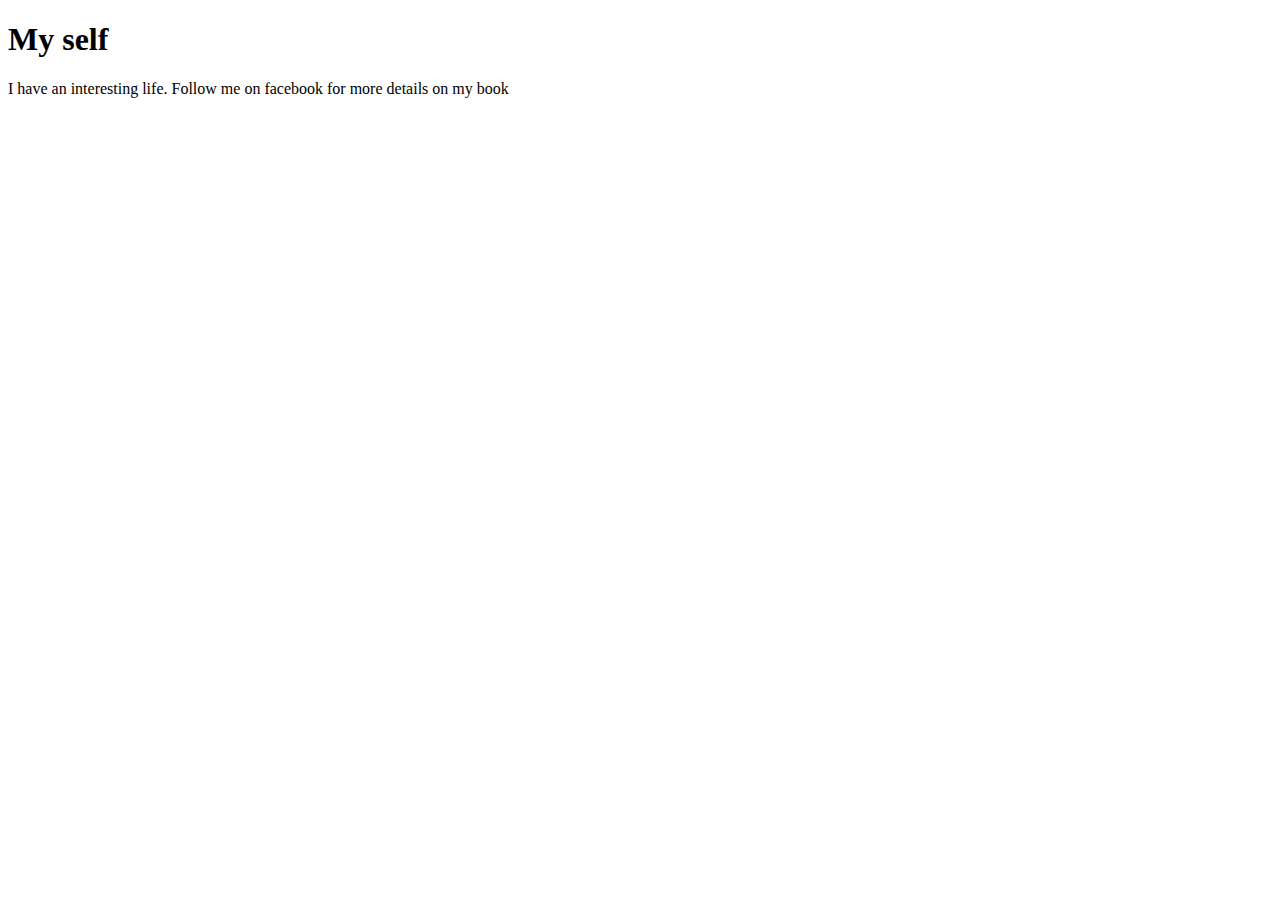
<file: assignment3 .html>
<!DOCTYPE html>
<html lang="en">
<head>
    <meta charset="UTF-8">
    <meta http-equiv="X-UA-Compatible" content="IE=edge">
    <meta name="viewport" content="width=device-width, initial-scale=1.0">
    <title>js 3</title>
</head>
<body>
    <h1>My self</h1>
    <p id="essay"></p>
    <script>
        let height = "I have an interesting life. Follow me on facebook for more details on my book";
        document.getElementById('essay').innerHTML =height;
    </script>
</body>
</html>
</file>
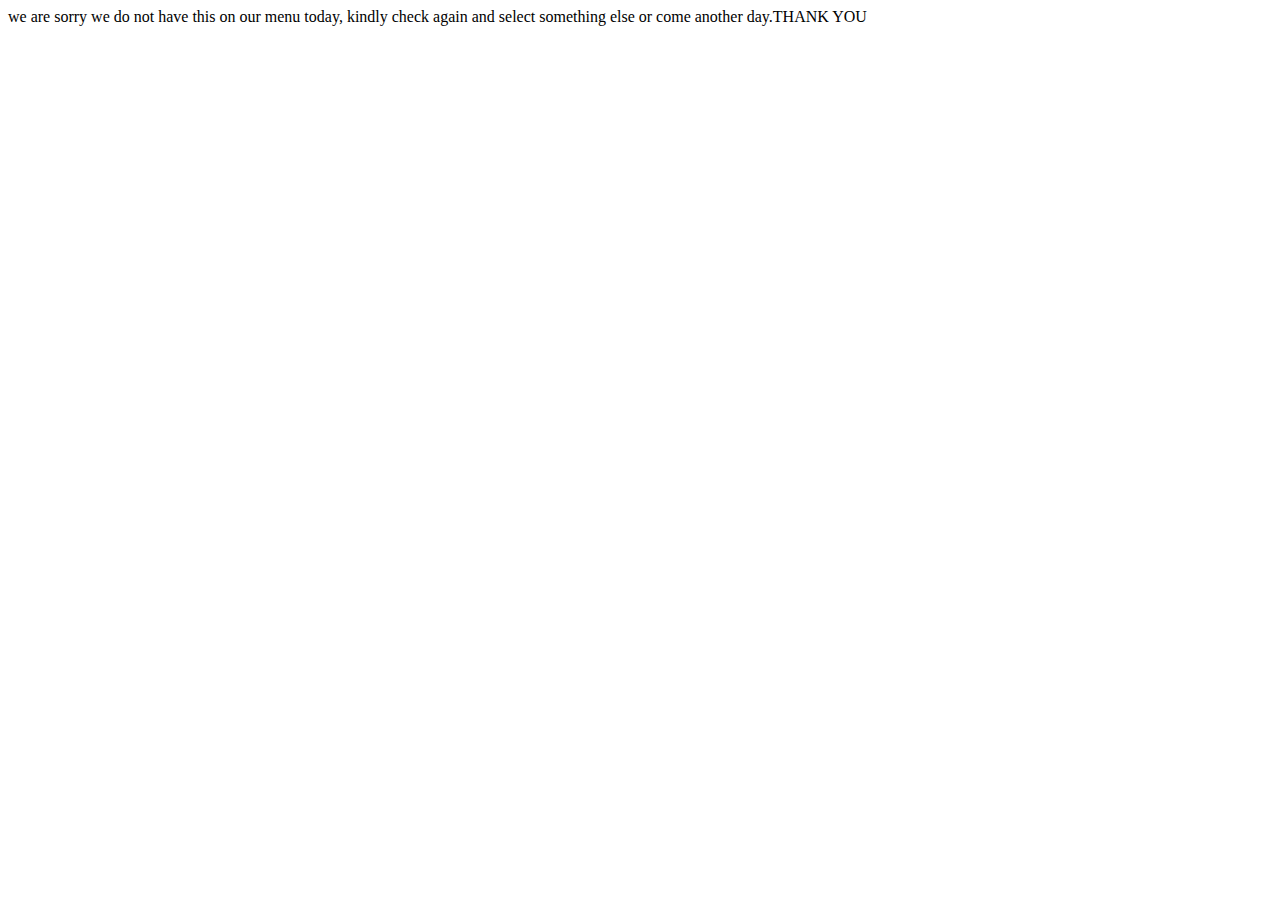
<file: assignment_7.html>
<!DOCTYPE html>
<html lang="en">
<head>
    <meta charset="UTF-8">
    <meta http-equiv="X-UA-Compatible" content="IE=edge">
    <meta name="viewport" content="width=device-width, initial-scale=1.0">
    <title>assign 7</title>
</head>
<body>
    <script>
        // let a ='fufu';
        // let b = 'banku';
        // let c = 'rice';
        // let d = 'kokonte';
        // let e = 'aklpe';
        // let f = 'fried yam';

        let item1 ="fufu";
        let item2 ="banku";
        let item3 = "rice with crab intestine stew";
        let item4 = "kokonte";
        let item5 = "aklpe";
        let ing1 = 'cassava water and plantain';
        let ing2 = 'casssava dough, water and corn dough';
        let ing3 = 'local rice and the intestine of a crab with oil, tomatoes';
        let ing4 = 'dried cassava flour and water';
        let ing5 = 'corn flour and water';
        let menu = window.alert('Have a look at our menu: a. '+ item1 +' , b. '+ item2 +' , c.'+ item3 +' , d.'+ item4 +' and e. '+ item5 +'.');
        menu =window.prompt('please place your order');
        while(menu==""){
            menu = window.prompt("please you must eat something")
            
        }
        if(menu== "a"){
            document.writeln('we offer the best '+ item1 +' and here is our ingredient: '+ ing1 +' and we do it just exactly like how mum does it.');
        }
        else if( menu== 'b'){
            document.writeln('we offer the best '+ item2 +' and here is our ingredient: '+ ing2 +' and we do it just exactly like how mum does it.');
        }
        else if( menu== 'c'){
            document.writeln('we offer the best '+ item3 +' and here is our ingredient: '+ ing3  +' and we do it just exactly like how mum does it.');
        }
        else if( menu== 'd'){
            document.writeln('we offer the best '+ item4 +' and here is our ingredient: '+ ing4 +' and we do it just exactly like how mum does it.');
        }
        else if( menu== 'e'){
            document.writeln('we offer the best '+ item5 +' and here is our ingredient: '+ ing5 +' and we do it just exactly like how mum does it.');
        }
        else{
            document.writeln("we are sorry we do not have this on our menu today, kindly check again and select something else or come another day.THANK YOU");
        }


      

    </script>
</body>
</html>
</file>
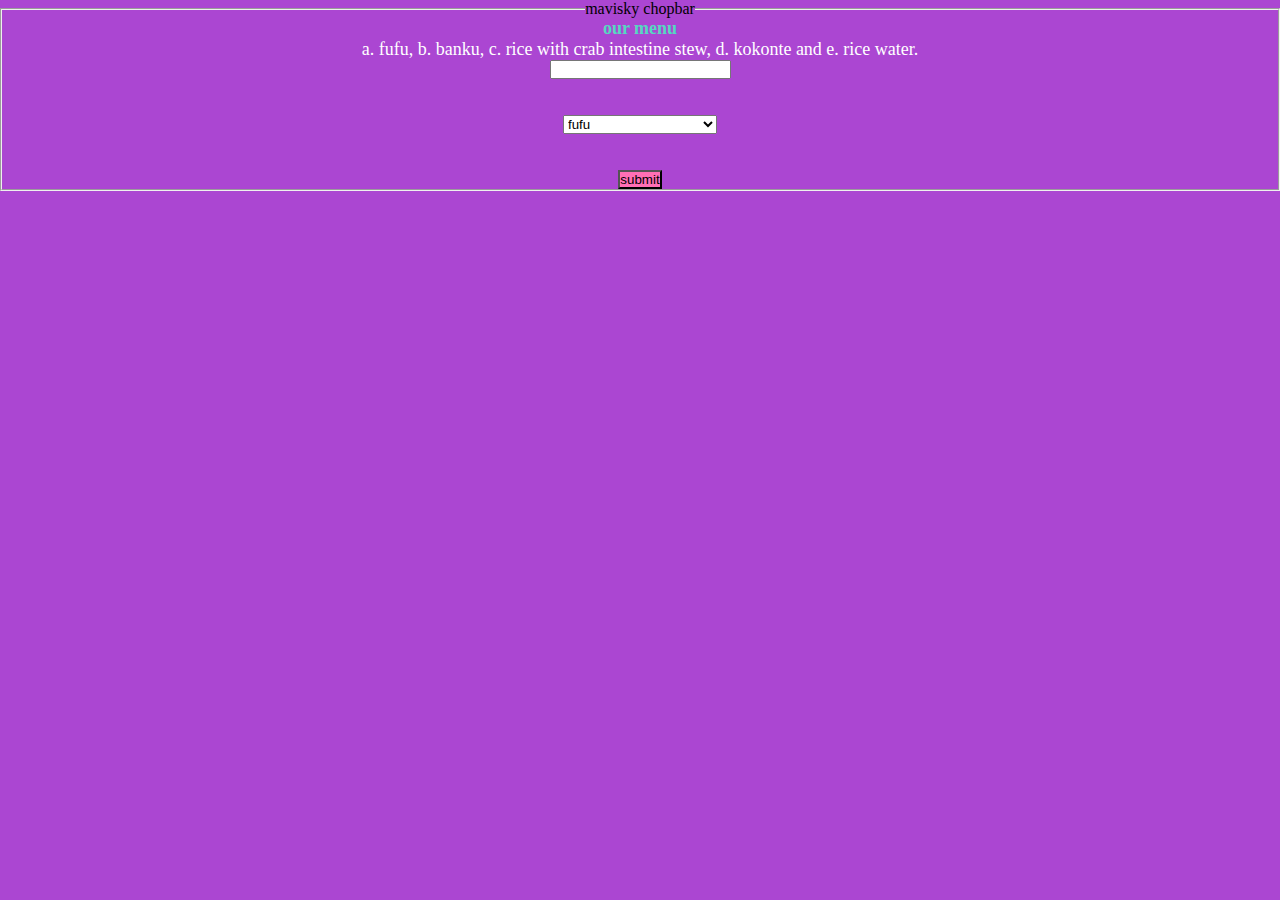
<file: assignment_8.html>
<!DOCTYPE html>
<html lang="en">
<head>
    <meta charset="UTF-8">
    <meta http-equiv="X-UA-Compatible" content="IE=edge">
    <meta name="viewport" content="width=device-width, initial-scale=1.0">
    <link rel="stylesheet" href="./style.css">
    <title>assign 8</title>
</head>
<body style="background-color:#AB46D2;">
<fieldset>
    <legend style:text align="center";>mavisky chopbar</legend>
   <h1> <p style: text align="center"; b>our menu</p></h1>
    <p id="menuItem" style: text align="center"></p>
    <p id="userselection"></p>
    <p id="ingredient"></p>
    <center><input type="text" id="menuField" class="menuField" ></center>
  <br> <br>
  <center>
    <select name="menuField">
        <option value="fufu">fufu</option>
        <option value="banku">banku</option>
        <option value="rice_with_crab_intestine">rice with crab intestine</option>
        <option value="kokonte">kokonte</option>
        <option value="rice water">rice water</option>
        </select>
  </center>
    
    <br> <br>  
    <center><input type="submit" style="background-color: #FF6FB5"; hover="background-color: blue" text align="center"; value="submit" class="menuSubmit"></center>
    
    <script>
        let item1 ="fufu";
        let item2 ="banku";
        let item3 = "rice with crab intestine stew";
        let item4 = "kokonte";
        let item5 = "rice water";
        let ing1 = 'cassava water and plantain';
        let ing2 = 'casssava dough, water and corn dough';
        let ing3 = 'local rice and the intestine of a crab with oil, tomatoes';
        let ing4 = 'dried cassava flour and water';
        let ing5 = 'rice and water';
        document.getElementById("menuItem").innerHTML ='a. '+ item1 +',  b. '+ item2 +',  c. '+ item3 +',  d. '+ item4 +' and e. '+ item5 +'.'; 
        
        const menuField = document.querySelector(".menuField");
        const menuSubmit = document.querySelector('.menuSubmit');

        function checkMenu(){
            const menuValue = (menuField.value)

            if(menuValue =="a"|| menuvalue == "fufu"){
            document.getElementById('userselection').innerHTML = 'you have selected '+ item1;
            document.getElementById('ingredient').innerHTML = 'The ingredients are: '+ ing1;
        }

        else if(menuValue =='b'){
            document.getElementById('userselection').innerHTML = 'you have selected '+ item2;
            document.getElementById('ingredient').innerHTML = 'The ingredients are: '+ ing2;
        }

         else if(menuValue =='c'){
            document.getElementById('userselection').innerHTML = 'you have selected '+ item3;
            document.getElementById('ingredient').innerHTML = 'The ingredients are: '+ ing3;
        }

         else if(menuValue =='d'){
            document.getElementById('userselection').innerHTML = 'you have selected '+ item4;
            document.getElementById('ingredient').innerHTML = 'The ingredients are: '+ ing4;
        }

         else if(menuValue == 'e'){
            document.getElementById('userselection').innerHTML = 'you have selected '+ item5;
            document.getElementById('ingredient').innerHTML = 'The ingredients are: '+ ing5;
        }
        else {
            document.writeln('sorry we do not have your food on our menu today');
        }

        console.log(menuValue);
    }
        menuSubmit.addEventListener("click", checkMenu);
        

       
    </script>
</fieldset>
</body>
</html>
</file>
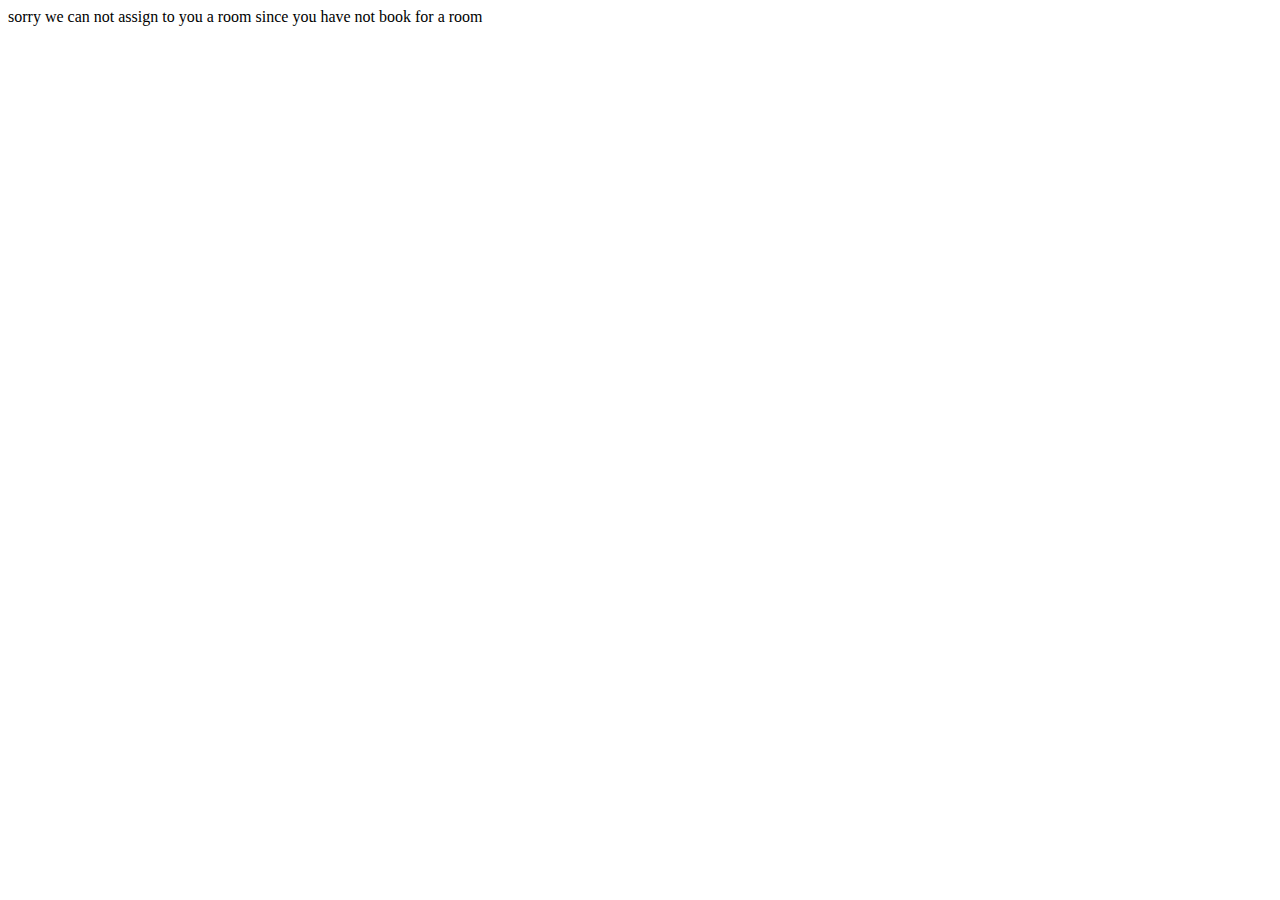
<file: assignmnet 5.html>
<!DOCTYPE html>
<html lang="en">
<head>
    <meta charset="UTF-8">
    <meta http-equiv="X-UA-Compatible" content="IE=edge">
    <meta name="viewport" content="width=device-width, initial-scale=1.0">
    <title>assign 5</title>
</head>
<body>
    <script>
        window.alert("vero, sam, becky, tina, sela");
       let a = window.prompt("Enter your name");

       while(a==""){
           a = window.prompt("Please you need to enter your name");
       }

         if(a=="vero"){
            document.writeln("your name is vero and your room number is R002");
         }
          else if(a=="sam"){
            document.writeln("your name is sam and your room number is R004");
         }
          else if(a=="becky"){
            document.writeln("your name is becky and your room number is R006");
         }
          else if(a=="tina"){
             document.writeln("your name is tina and your room number is R008");
         }
          else if (a=="sela"){
             document.writeln("your name is sela and your room number is R010");
        }
         else {
              document.write("sorry we can not assign to you a room since you have not book for a room");
          }
        
    </script>
</body>
</html>
</file>
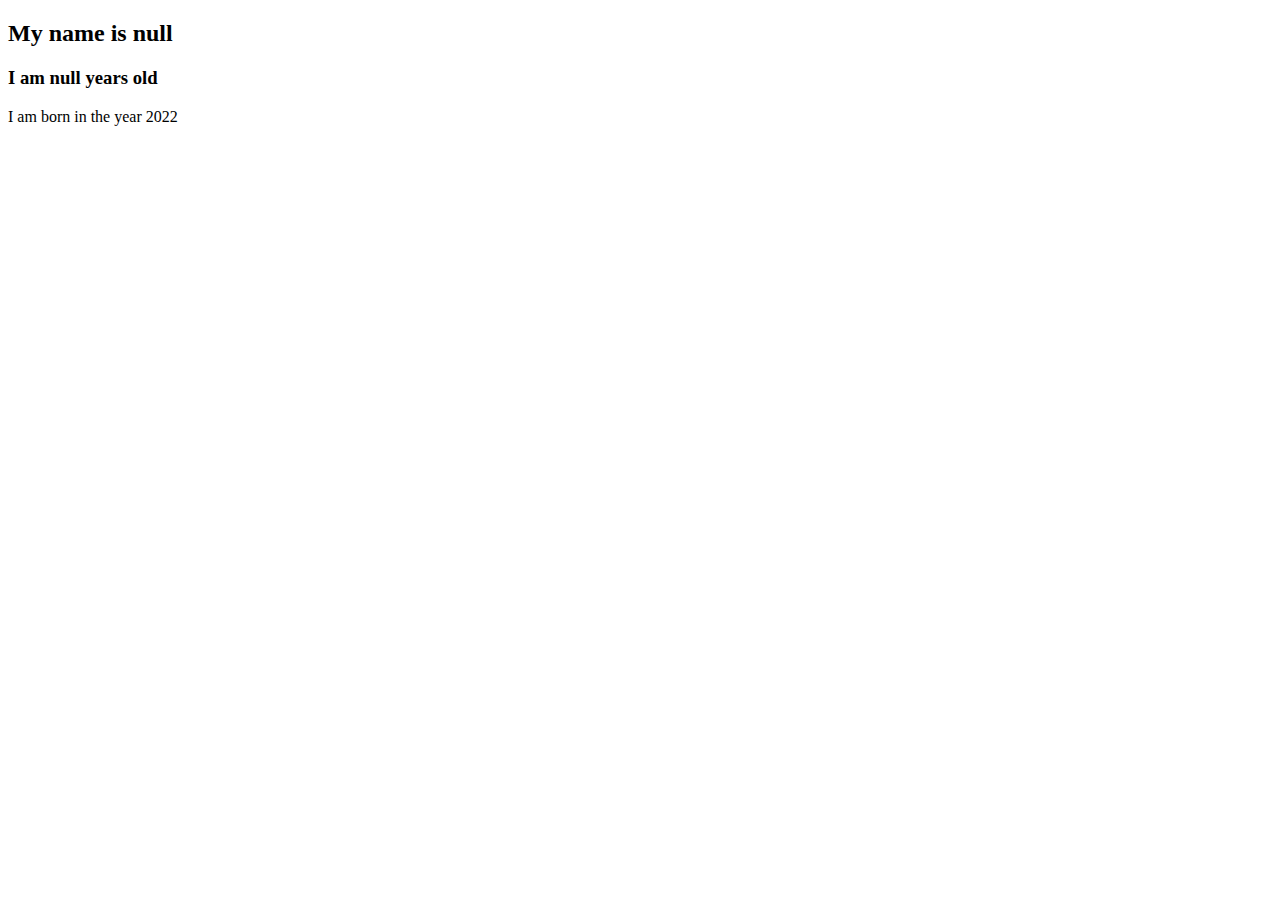
<file: input.html>
<!DOCTYPE html>
<html lang="en">
<head>
    <meta charset="UTF-8">
    <meta http-equiv="X-UA-Compatible" content="IE=edge">
    <meta name="viewport" content="width=device-width, initial-scale=1.0">
    <title>user input</title>
</head>
<body>
    <!-- dome manipulation -->
    <h2 id="name"></h2>
    <h3 id="age"></h3>
    <p id="year"></p>
    <!-- accepting user input -->
    <script>
        let iName = window.prompt('what is your name ?');
        if(iName ===""){
            alert('a required field');
            window.prompt('what is your name?');
        }


        
        let iAge = window.prompt('what is your age?');
        if(iAge===""){
            alert("you age is a must");
            window.prompt('what is your age?');
        }
        let iYear = 2022-iAge;
        document.getElementById('name').innerHTML = 'My name is '+ iName;
        document.getElementById('age').innerHTML = 'I am '+ iAge +' years old' ;
        document.write(" I am born in the year "+ iYear +'</br>');
        

        // display the name and age entered on the browser window using a heading tag
        // cal the birth year of the user when the age is entered

    </script>
</body>
</html>
</file>
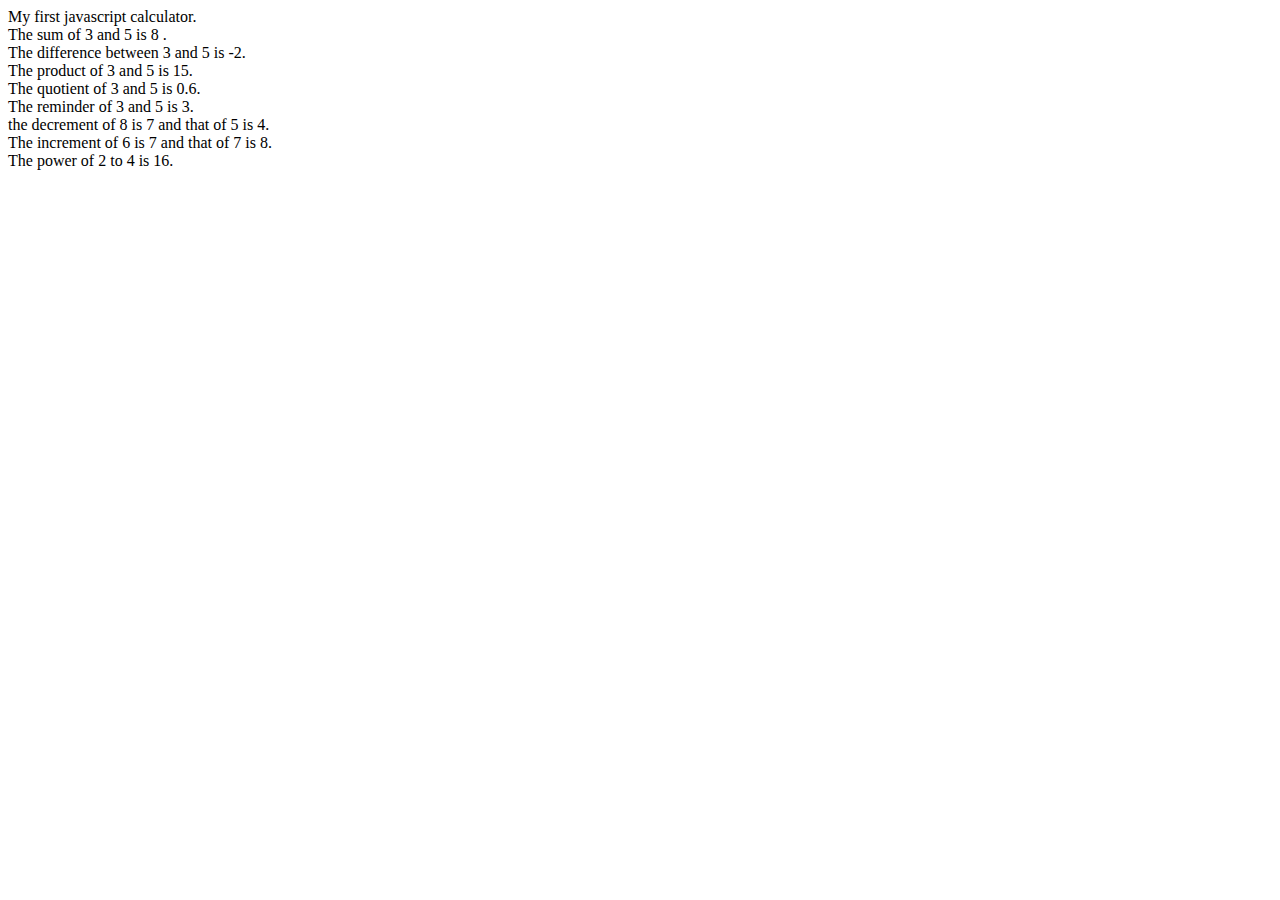
<file: numbers.html>
<!DOCTYPE html>
<html lang="en">
<head>
    <meta charset="UTF-8">
    <meta http-equiv="X-UA-Compatible" content="IE=edge">
    <meta name="viewport" content="width=device-width, initial-scale=1.0">
    <title>JS Numbers</title>
</head>
<body>
   <script>
       // working with numbers and arithmetic operators

       //working with int data type
      let x = 2;
       //working with float data type
       let y = 5.6
        //working with double data type
        let z = 4.9;

        document.write('My first javascript calculator. </br>');

        //for addition
        let a =3;
        let b = 5;
        let c = a+b;
        document.write("The sum of "+ a +" and "+ b +" is "+ c +" .</br>" );
        
        // for sub
        let d,e,f;
        d = 3;
        e = 5;
        f = d-e;
        document.write("The difference between "+ d +" and "+ e +" is "+ f +". </br>");

        // for mul
        let g, h, i;
        g = 3;
        h = 5;
        i = g*h;
        document.write("The product of "+ g +" and "+ h +" is "+ i +". </br>");

        // for div
        let j, k, l;
        j = 3;
        k = 5;
        l = j/k;
        document.write("The quotient of "+ j +" and "+ k +" is "+ l +". </br>");

        // for mod
        let p, q, r;
        p = 3;
        q = 5;
        r = p%q;
        document.write("The reminder of "+ p +" and "+ q +" is "+ r +".</br>");

        // --
        a = 8;
        b = 5;
        c =a--
        d = b--
         document.write('the decrement of '+ c +' is '+ a +' and that of '+ d +' is '+ b +'.</br>');

         //++
         a = 6;
         b = 7;
         c = a++;
         d = b++;
         document.write('The increment of '+ c +' is '+ a +' and that of '+ d+' is '+ b +'. </br>');

         //**
         let u, v, w;
         u = 2;
         v = 4;
         w = u**v;
         document.writeln('The power of '+ u +' to '+ v +' is '+ w +'. </br>');



   </script> 
</body>
</html>
</file>
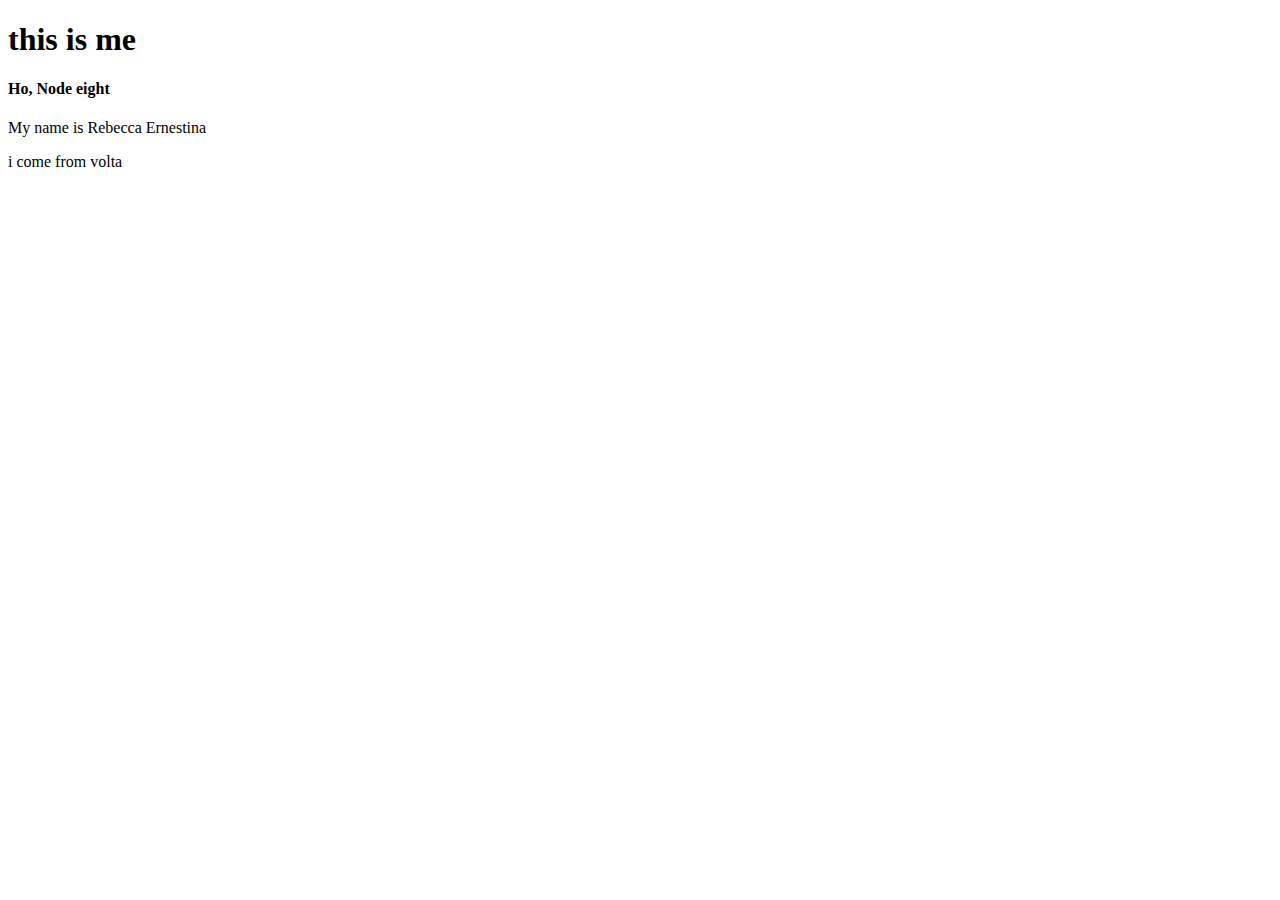
<file: output.html>
<!DOCTYPE html>
<html lang="en">
<head>
    <meta charset="UTF-8">
    <meta http-equiv="X-UA-Compatible" content="IE=edge">
    <meta name="viewport" content="width=device-width, initial-scale=1.0">
    <title>output</title>
</head>
<body>
    <h1 id="change">Writing javascript code</h1>
    <h4 id="location">Accra</h4>
    <p id="now">here we go again</p>
   <script>
    // window.alert('hello');
    // document.getElementById("now").innerHTML ="hello";
    // document.getElementById("change").innerHTML = 1 + 1;
    // document.write("output in javascript");
    // console.log("for the console");
    
     window.alert('My self');
     document.getElementById('change').innerHTML ="this is me"
    document.getElementById('now').innerHTML ="My name is Rebecca Ernestina";
    document.write('i come from volta');
    console.log('I am a tall girl');
    document.getElementById('location').innerHTML ='Ho, Node eight';
   </script> 
</body> 
</html>
</file>
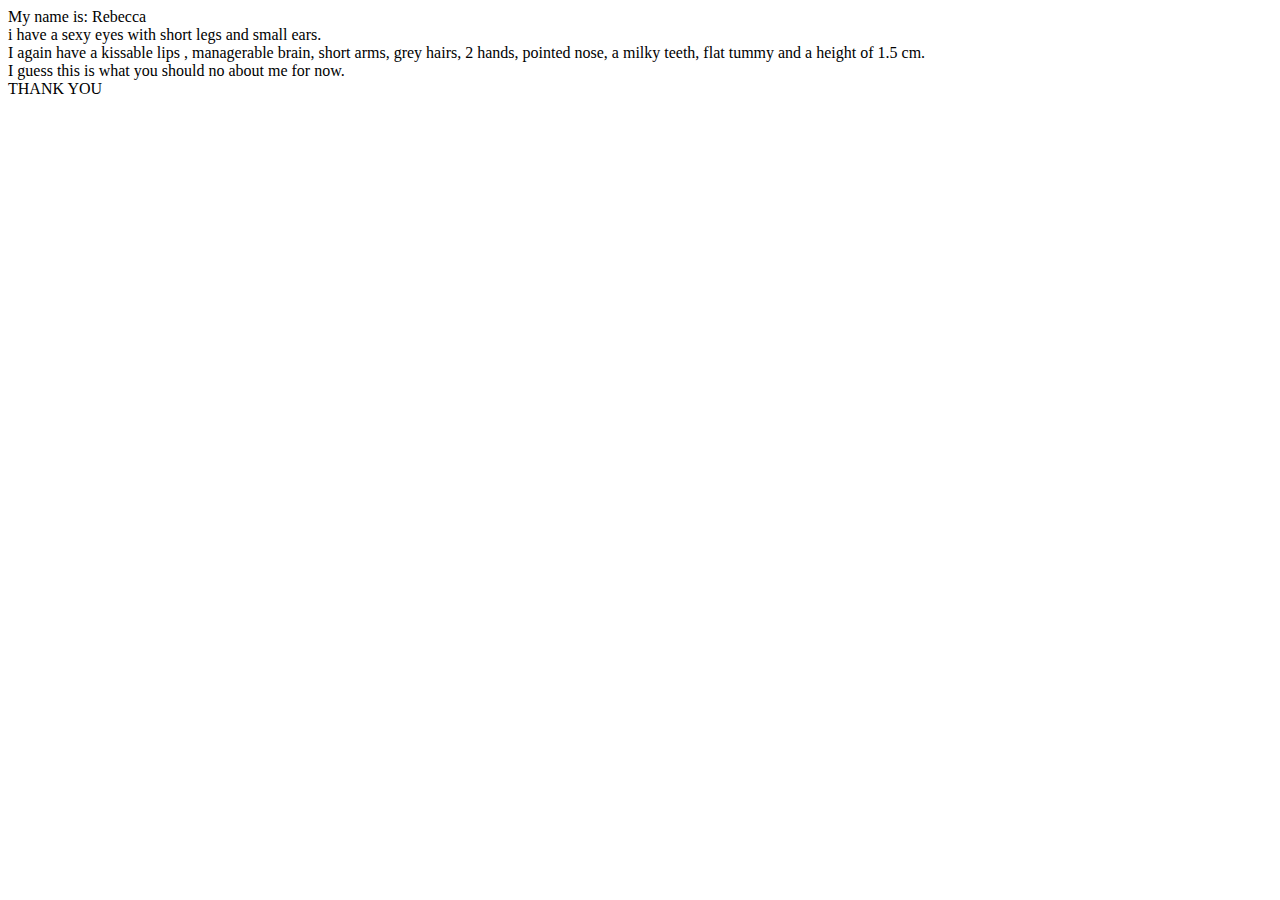
<file: play.html>
<!DOCTYPE html>
<html lang="en">
<head>
    <meta charset="UTF-8">
    <meta http-equiv="X-UA-Compatible" content="IE=edge">
    <meta name="viewport" content="width=device-width, initial-scale=1.0">
    <title>Document</title>
</head>
<body>
    <script>
    console.log("hello");
    let companyName;
    companyName="node eight";
    //calling a variable
    console.log(companyName);   
    //keyword,variable name and value
    let one, two, three, four, five;
    one ="mel";
    two = "tina";
    three ="vida";
    four = "sam";
    five = "vero";
    console.log(two);

    let pre_tech ="ladies";
    console.log(pre_tech);
    console.log(one);

    pre_tech="mobile app";
    console.log(pre_tech);
let Name, eyes, legs, ears, brain, arms, hair, hand, lips,nose,teeth, stomach, height;
     Name ="Rebecca";
     eyes = "sexy";
     legs = "short";
     ears = "small";
     brain = "managerable";
     arms = "short";
     hair = "grey";
     hand = 2;
     lips = "kissable";
     nose ="pointed";
     teeth = "milky";
     height = 1.5;
     stomach = "flat";


    let companytwo = "Ho Node hub";
    console.log(companytwo);

    document.writeln("My name is: "+ Name  + "</br>" + " i have a " +eyes+ " eyes with  "+ legs +" legs and "+ ears +" ears.</br>" +" I again have a " + lips +" lips , "+ brain +" brain, "+ arms +" arms, "+ hair +" hairs, "+ hand +" hands, "+ nose +" nose, a  "+ teeth +" teeth, "+ stomach +" tummy and  a height of "+ height +" cm.</br>"+ "I guess this is what you should no about me for now. </br>" +" THANK YOU");
 
   const Count = "register";
   console.log(Count);
    Count = 4;
  
   
    </script>
</body>
</html>
</file>
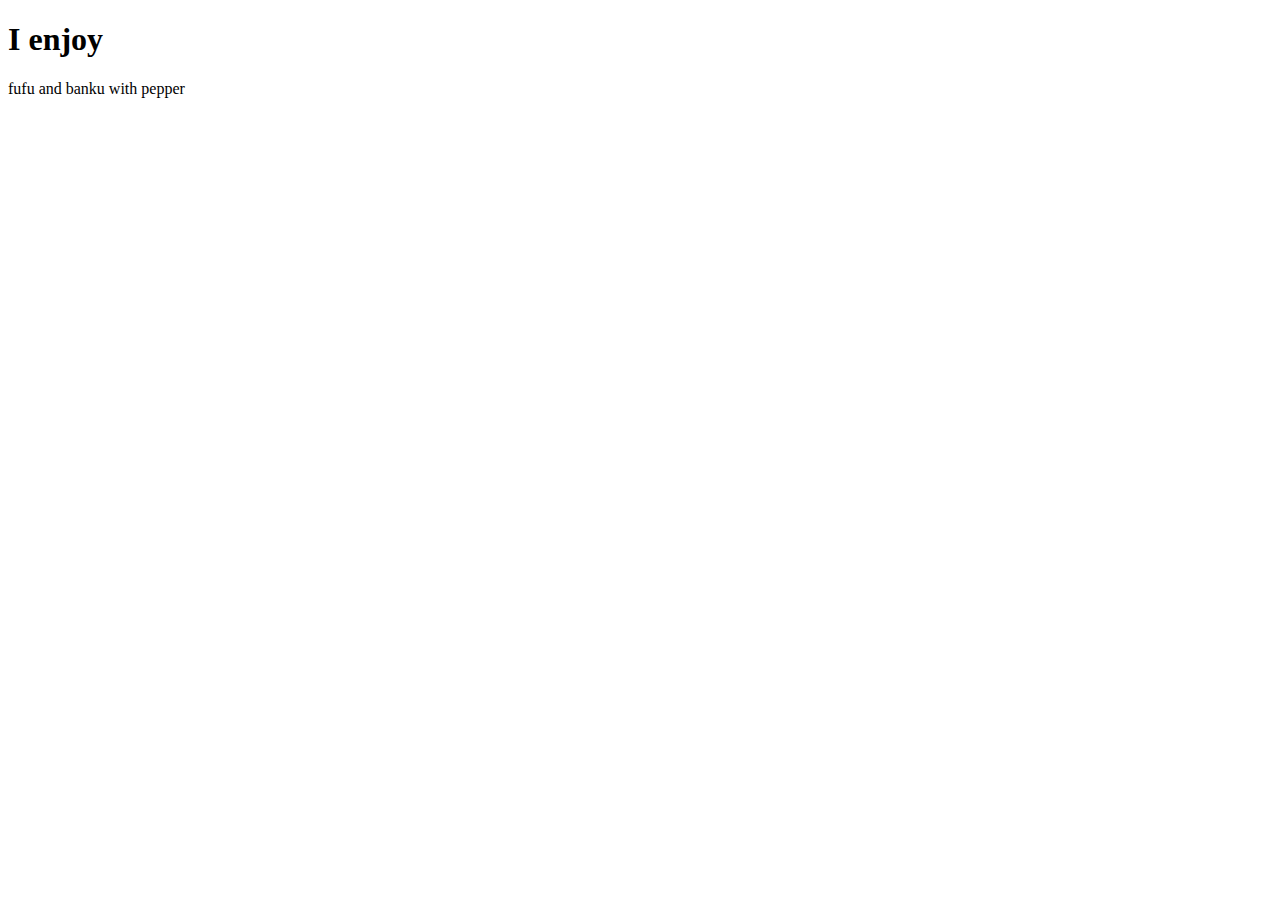
<file: quiz.html>
<!DOCTYPE html>
<html lang="en">
<head>
    <meta charset="UTF-8">
    <meta http-equiv="X-UA-Compatible" content="IE=edge">
    <meta name="viewport" content="width=device-width, initial-scale=1.0">
    <title>Document</title>
</head>
<body>
    <h1 id="go">yam</h1>
    <p id="come"></p>
    <script>
        let a, b;
        a = 'fufu';
        b = 'banku';
        window.alert("say something");
        document.getElementById("go").innerHTML ="I enjoy";
        document.getElementById('come').innerHTML = a +' and '+ b +" with pepper";
     
    </script>
</body>
</html>
</file>
<file: style.css>
*{
    margin: 0;
    padding: 0;
}

p{
    color: #55D8C1;
    font-size: large;
    font-family: Cambria, Cochin, Georgia, Times, 'Times New Roman', serif;
}


#menuItem{
    color: #FFFFFF;
}
</file>
